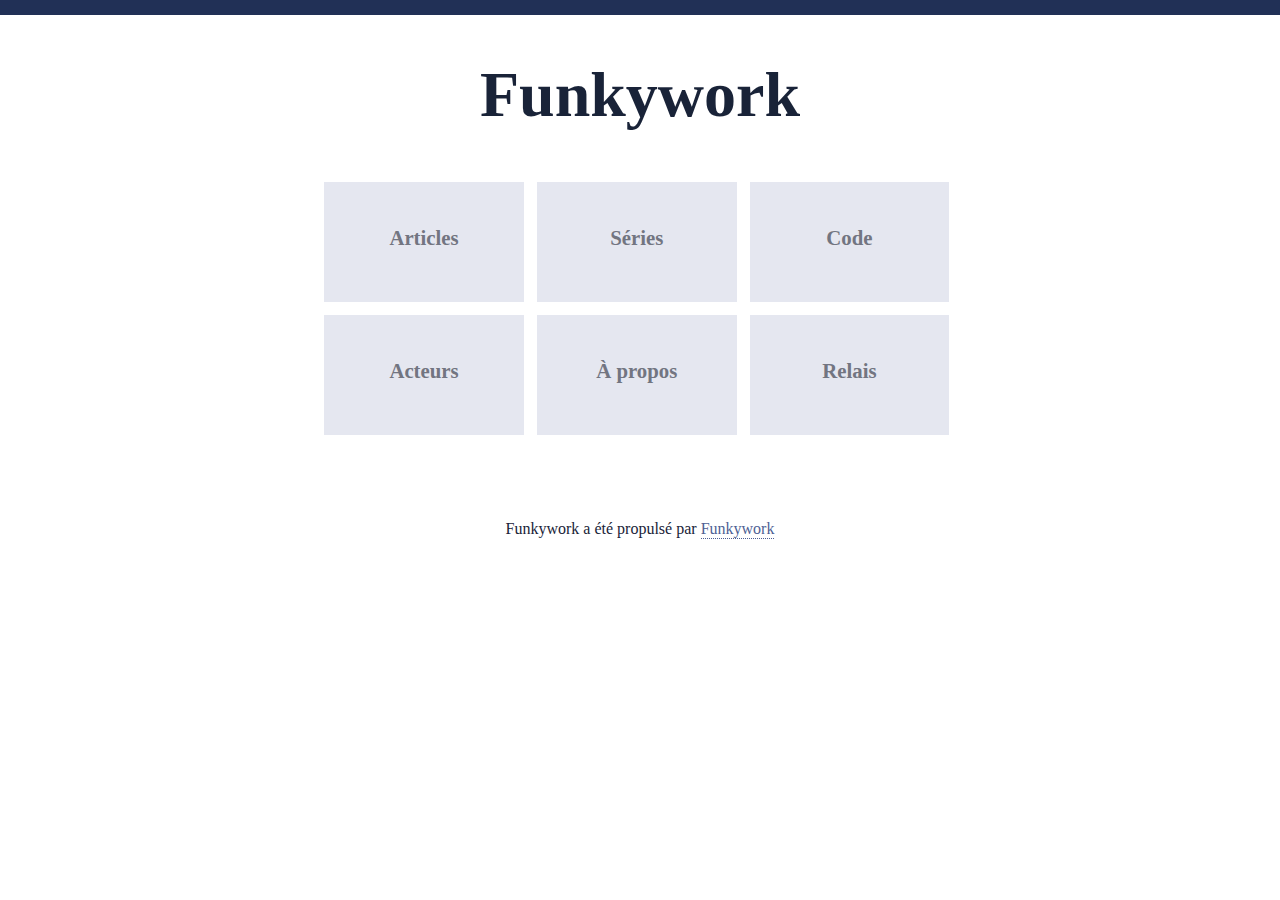
<file: Out/index.html>
<!DOCTYPE html>
<html>
	<head>
		<meta charset="utf-8" />
		<link rel="stylesheet" href="style.css" />
		<title>Page test</title>
	</head>
	<body>
		<div id="headbarre"></div>
		<div id="layout">
			<h1 class="title_h">Funkywork</h1>
			<div id="metro">
				<div class="button"><h3>Articles</h3></div>
				<div class="button"><h3>Séries</h3></div>
				<div class="button"><h3>Code</h3></div>
				<div class="button"><h3>Acteurs</h3></div>
				<div class="button"><h3><a href="a-propos.html">À propos</a></h3></div>
				<div class="button"><h3>Relais</h3></div>
				<hr />
			</div>
			
			<div id="footer">Funkywork a été propulsé par <a href="https://github.com/Funkywork/Funkywork">Funkywork</a></div>
			
		</div>
	</body>
</html>
</file>
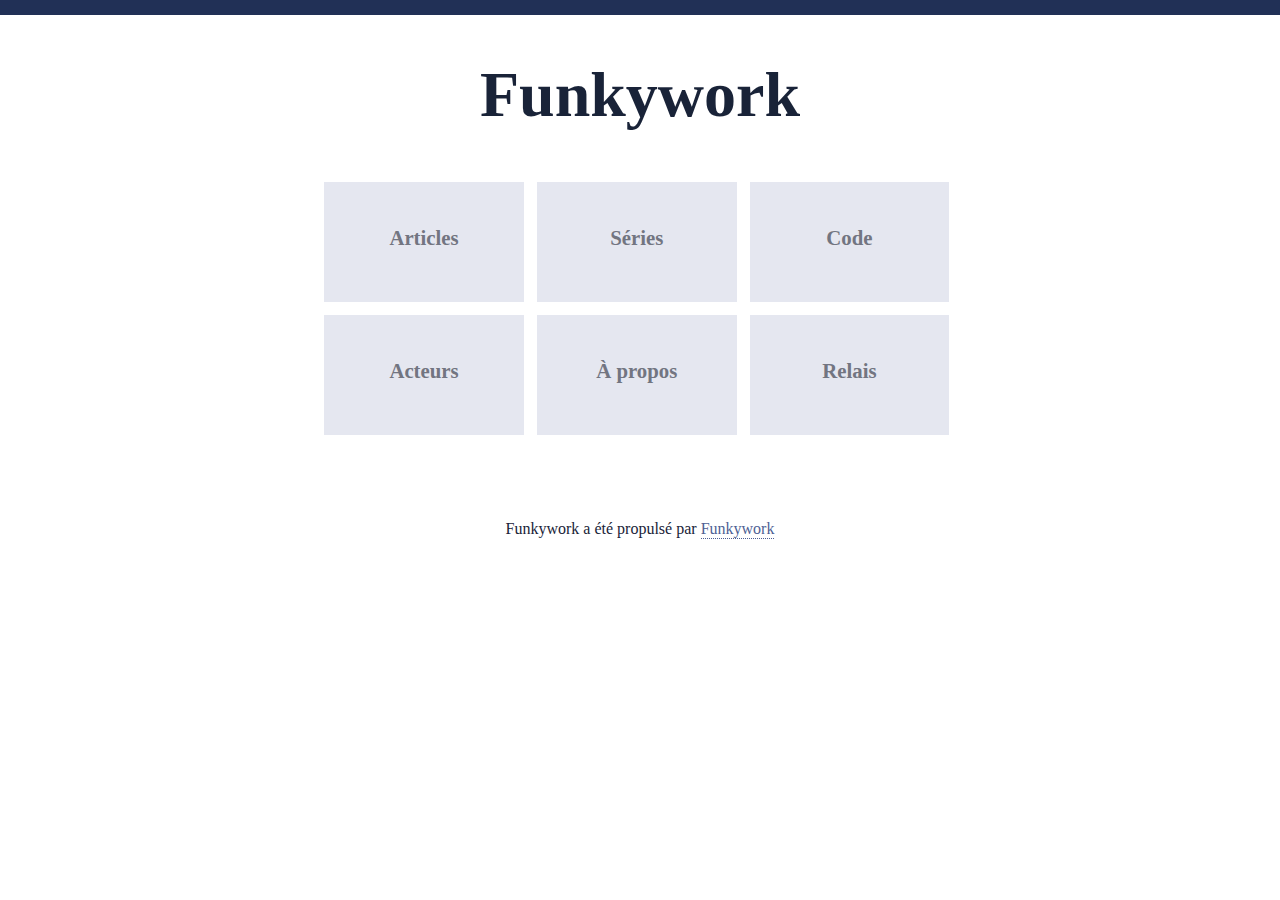
<file: Layout/front.html>
<!DOCTYPE html>
<html>
	<head>
		<meta charset="utf-8" />
		<link rel="stylesheet" href="style.css" />
		<title>Page test</title>
	</head>
	<body>
		<div id="headbarre"></div>
		<div id="layout">
			<h1 class="title_h">Funkywork</h1>
			<div id="metro">
				<div class="button"><h3>Articles</h3></div>
				<div class="button"><h3>Séries</h3></div>
				<div class="button"><h3>Code</h3></div>
				<div class="button"><h3>Acteurs</h3></div>
				<div class="button"><h3>À propos</h3></div>
				<div class="button"><h3>Relais</h3></div>
				<hr />
			</div>
			
			<div id="footer">Funkywork a été propulsé par <a href="https://github.com/Funkywork/Funkywork">Funkywork</a></div>
			
		</div>
	</body>
</html>
</file>
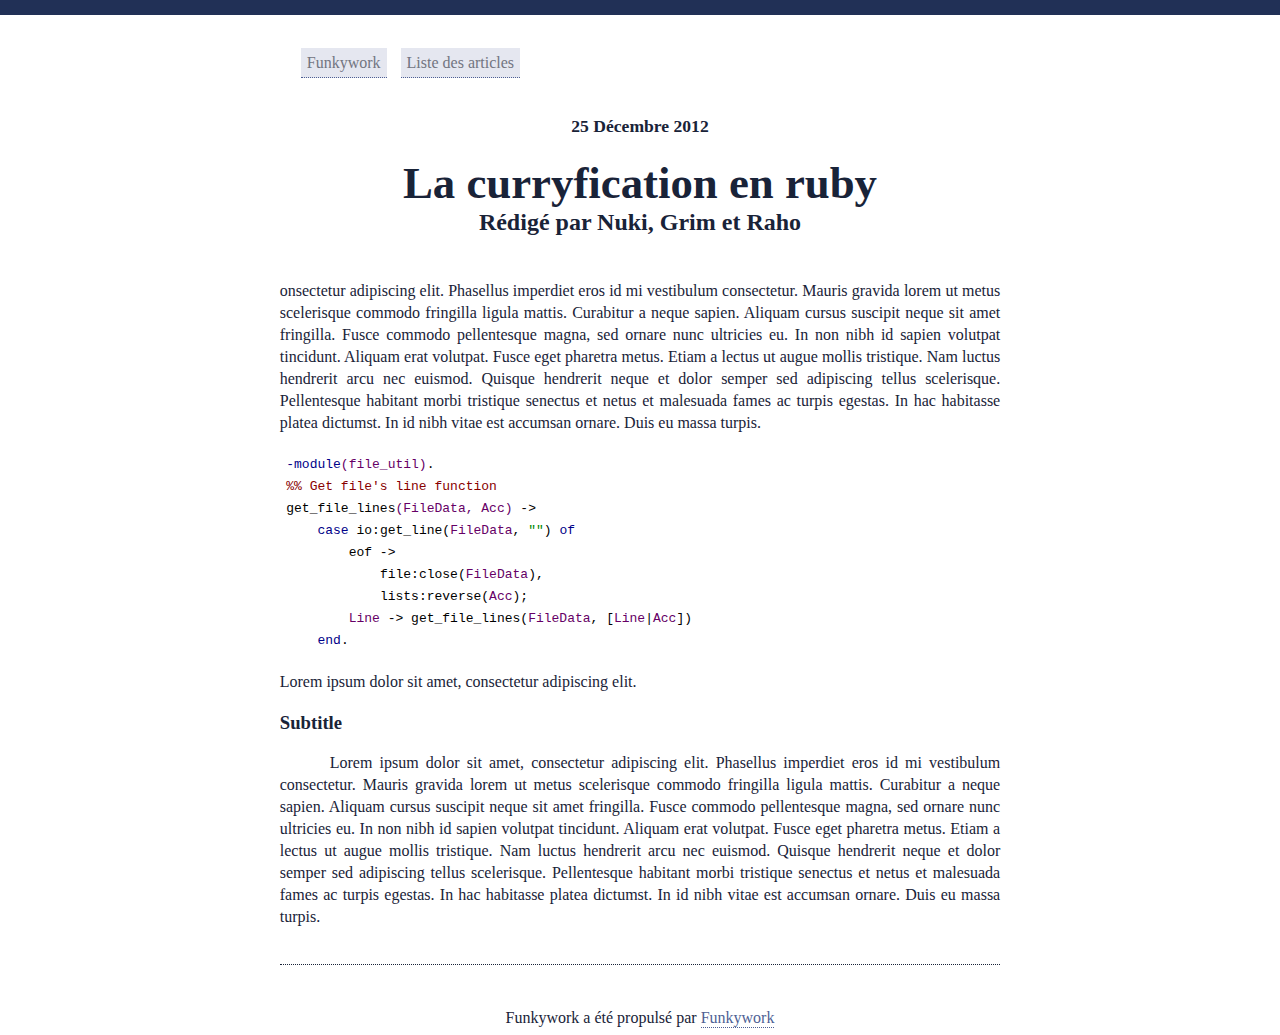
<file: Layout/paper-draft.html>
<!DOCTYPE html>
<html>
	<head>
		<meta charset="utf-8" />
		<link rel="stylesheet" href="style.css" />
		<link rel="stylesheet" href="CSS/googlecode.css">
		<script src="JS/highlight.pack.js"></script>
		<script type="text/javascript">
			hljs.tabReplace = '    ';
			hljs.initHighlightingOnLoad();
		</script>
		<title>Page test</title>
	</head>
	<body>
		<div id="headbarre"></div>
		<div id="layout">
			<ul class="fil">
				<li><a href="#">Funkywork</a></li>
				<li><a href="#">Liste des articles</a></li>
			</ul>
			<h3 class="paper_date">25 Décembre 2012</h3>
			<h1 class="paper_title_h">La curryfication en ruby</h1>
			<h2 class="paper_subtitle_h">Rédigé par Nuki, Grim et Raho</h2>
			<div id="paper">
				onsectetur adipiscing elit. Phasellus imperdiet eros id mi vestibulum consectetur. Mauris gravida lorem ut metus scelerisque commodo fringilla ligula mattis. Curabitur a neque sapien. Aliquam cursus suscipit neque sit amet fringilla. Fusce commodo pellentesque magna, sed ornare nunc ultricies eu. In non nibh id sapien volutpat tincidunt. Aliquam erat volutpat. Fusce eget pharetra metus. Etiam a lectus ut augue mollis tristique. Nam luctus hendrerit arcu nec euismod. Quisque hendrerit neque et dolor semper sed adipiscing tellus scelerisque. Pellentesque habitant morbi tristique senectus et netus et malesuada fames ac turpis egestas. In hac habitasse platea dictumst. In id nibh vitae est accumsan ornare. Duis eu massa turpis.
				
<pre><code class="erlang">-module(file_util).
%% Get file's line function
get_file_lines(FileData, Acc) ->
	case io:get_line(FileData, "") of
		eof -> 
			file:close(FileData),
			lists:reverse(Acc);
		Line -> get_file_lines(FileData, [Line|Acc])
	end.
</code></pre>
Lorem ipsum dolor sit amet, consectetur adipiscing elit.
				</p>
				<h3>Subtitle</h3>
				<p>
					Lorem ipsum dolor sit amet, consectetur adipiscing elit. Phasellus imperdiet eros id mi vestibulum consectetur. Mauris gravida lorem ut metus scelerisque commodo fringilla ligula mattis. Curabitur a neque sapien. Aliquam cursus suscipit neque sit amet fringilla. Fusce commodo pellentesque magna, sed ornare nunc ultricies eu. In non nibh id sapien volutpat tincidunt. Aliquam erat volutpat. Fusce eget pharetra metus. Etiam a lectus ut augue mollis tristique. Nam luctus hendrerit arcu nec euismod. Quisque hendrerit neque et dolor semper sed adipiscing tellus scelerisque. Pellentesque habitant morbi tristique senectus et netus et malesuada fames ac turpis egestas. In hac habitasse platea dictumst. In id nibh vitae est accumsan ornare. Duis eu massa turpis.
				</p>
			</div>
			
			<div id="footer">Funkywork a été propulsé par <a href="https://github.com/Funkywork/Funkywork">Funkywork</a></div>
			
		</div>
	</body>
</html>
</file>
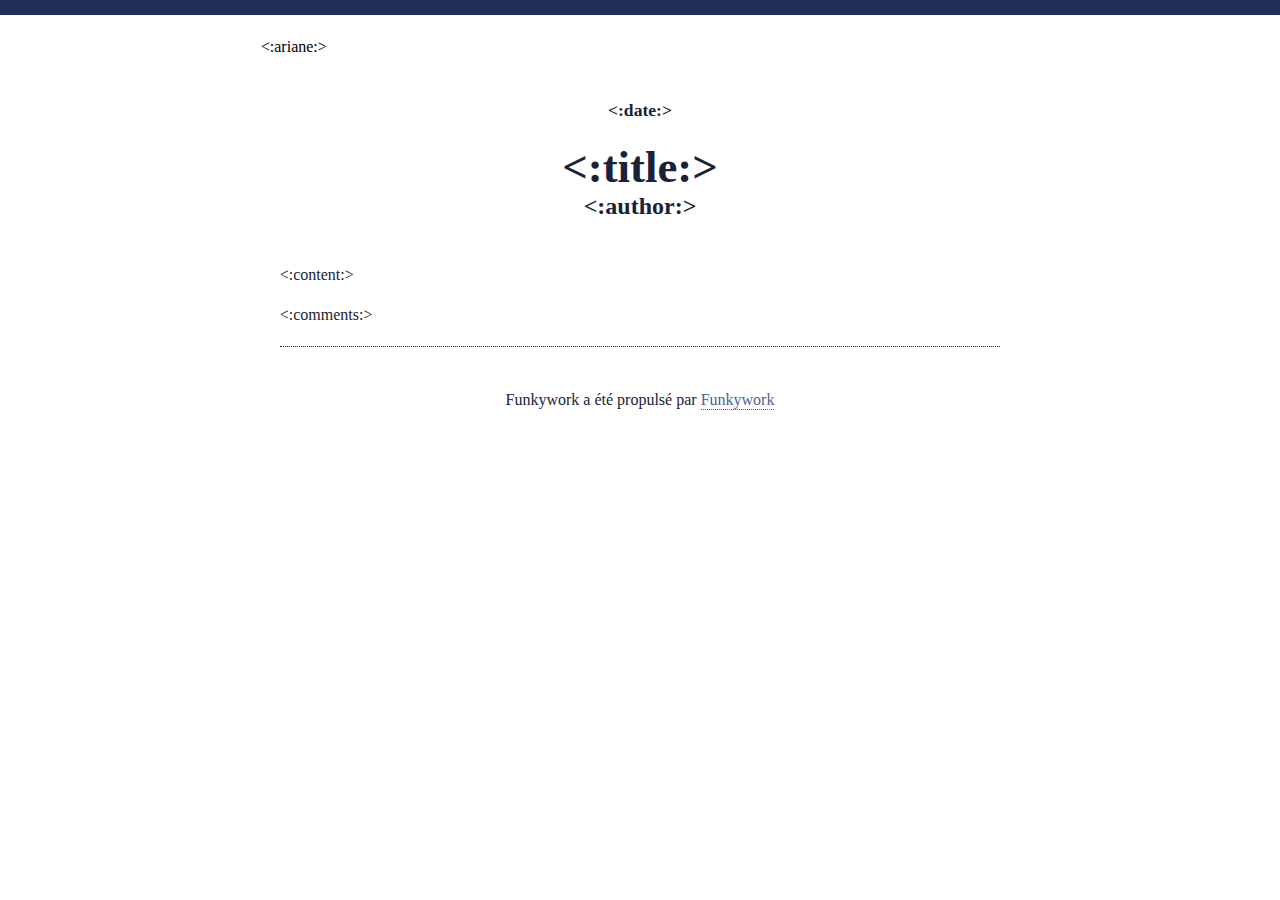
<file: Layout/paper.html>
<!DOCTYPE html>
<html>
	<head>
		<meta charset="utf-8" />
		<link rel="stylesheet" href="style.css" />
		<link rel="stylesheet" href="CSS/googlecode.css">
		<script src="JS/highlight.pack.js"></script>
		<script type="text/javascript">
			hljs.tabReplace = '    ';
			hljs.initHighlightingOnLoad();
		</script>
		<title>Page test</title>
	</head>
	<body>
		<div id="headbarre"></div>
		<div id="layout">
			<div class="fil">	
				<:ariane:>
			</div>
			<h3 class="paper_date"><:date:></h3>
			<h1 class="paper_title_h"><:title:></h1>
			<h2 class="paper_subtitle_h"><:author:></h2>
			<div id="paper">
				<:content:>
				<hr />
				<:comments:>
			</div>
			
			<div id="footer">Funkywork a été propulsé par <a href="https://github.com/Funkywork/Funkywork">Funkywork</a></div>
			
		</div>
	</body>
</html>
</file>
<file: Out/style.css>
body{
	font-size : 1em;
	font-family : Georgia, "Times New Roman";
}

div#headbarre{
	margin-bottom:10px;
	width:100%;
	height:15px;
	background-color: #213056;
	position:absolute;
	top:0px;
	left:0px;
}

div#layout{
	width : 60%;
	min-width : 600px;
	margin : auto;
	padding-top:30px;
}
.title_h{
	font-size:400%;
	text-align: center;
	color: #192338;
	margin:0px;
	margin-top: 20px;
}
.paper_title_h{
	font-size:280%;
	text-align: center;
	color: #192338;
	margin:0px;
	margin-top: 20px;
}
.paper_subtitle_h{
	font-size:150%;
	text-align: center;
	color: #192338;
	margin:0px;
}
.paper_date{
	font-size:110%;
	text-align: center;
	color: #192338;
	margin:0px;
}
#metro{
	width:85%;
	height:300px;
	margin:auto;
	padding-top: 44px;
}
#paper{
	width:95%;
	height:auto;
	margin:auto;
	padding-top: 44px;
	padding-bottom: 20px;
	text-align:justify;
	color: #192338;
	line-height: 22px;
	border-bottom: 1px dotted #192338;
}

#paper p{
	text-indent : 50px;
}

a{
	color: #4e5f94;
	text-decoration: none;
	border-bottom: 1px dotted #4e5f94;
	padding-bottom:1px;
}
a:hover{
	color: #526bbc;
}

#footer{
	margin:auto;
	text-align:center;
	padding-top:44px;
	color: #192338;
}
.button{
	background-color:#e5e7f0;
	color: #727581;
	width:31%;
	height:40%;
	margin:1%;
	float:left;
	text-align:center;
}
.button:hover{
	background-color: #bfc7da;
	color: #ffffff;
}


.button h3{
	font-size: 1.3em;
	width: 100%;
	height: 100%;
	margin-top:22%;
}

.button a{
	color:#727581;
	text-decoration: none;
	border:0px solid white;
}

.button a:hover{
	color:#ffffff;
}


hr{
	border: 1px solid red;
	clear:both;
	visibility:hidden;
}
.fil{
	margin-bottom: 44px;
}
.fil li{
	display: inline;
}
.fil li a{
	padding: 6px;
	margin-right : 10px;
	background-color: #e5e7f0;
	color: #727581;
	text-decoration : none;
}
.fil li a:hover{
	background-color: #bfc7da;
	color: #ffffff;
}
</file>
<file: Layout/style.css>
body{
	font-size : 1em;
	font-family : Georgia, "Times New Roman";
}

div#headbarre{
	margin-bottom:10px;
	width:100%;
	height:15px;
	background-color: #213056;
	position:absolute;
	top:0px;
	left:0px;
}

div#layout{
	width : 60%;
	min-width : 600px;
	margin : auto;
	padding-top:30px;
}
.title_h{
	font-size:400%;
	text-align: center;
	color: #192338;
	margin:0px;
	margin-top: 20px;
}
.paper_title_h{
	font-size:280%;
	text-align: center;
	color: #192338;
	margin:0px;
	margin-top: 20px;
}
.paper_subtitle_h{
	font-size:150%;
	text-align: center;
	color: #192338;
	margin:0px;
}
.paper_date{
	font-size:110%;
	text-align: center;
	color: #192338;
	margin:0px;
}
#metro{
	width:85%;
	height:300px;
	margin:auto;
	padding-top: 44px;
}
#paper{
	width:95%;
	height:auto;
	margin:auto;
	padding-top: 44px;
	padding-bottom: 20px;
	text-align:justify;
	color: #192338;
	line-height: 22px;
	border-bottom: 1px dotted #192338;
}

#paper p{
	text-indent : 50px;
}

a{
	color: #4e5f94;
	text-decoration: none;
	border-bottom: 1px dotted #4e5f94;
	padding-bottom:1px;
}
a:hover{
	color: #526bbc;
}

#footer{
	margin:auto;
	text-align:center;
	padding-top:44px;
	color: #192338;
}
.button{
	background-color:#e5e7f0;
	color: #727581;
	width:31%;
	height:40%;
	margin:1%;
	float:left;
	text-align:center;
}
.button:hover{
	background-color: #bfc7da;
	color: #ffffff;
}


.button h3{
	font-size: 1.3em;
	width: 100%;
	height: 100%;
	margin-top:22%;
}

.button a{
	color:#727581;
	text-decoration: none;
	border:0px solid white;
}

.button a:hover{
	color:#ffffff;
}


hr{
	border: 1px solid red;
	clear:both;
	visibility:hidden;
}
.fil{
	margin-bottom: 44px;
}
.fil li{
	display: inline;
}
.fil li a{
	padding: 6px;
	margin-right : 10px;
	background-color: #e5e7f0;
	color: #727581;
	text-decoration : none;
}
.fil li a:hover{
	background-color: #bfc7da;
	color: #ffffff;
}
</file>
<file: Layout/CSS/googlecode.css>
/*

Google Code style (c) Aahan Krish <geekpanth3r@gmail.com>

*/

pre code {
  display: block; padding: 0.5em;
  background: white; color: black;
}

pre .comment,
pre .template_comment,
pre .javadoc,
pre .comment * {
  color: #800;
}

pre .keyword,
pre .method,
pre .list .title,
pre .clojure .built_in,
pre .nginx .title,
pre .tag .title,
pre .setting .value,
pre .winutils,
pre .tex .command,
pre .http .title,
pre .request,
pre .status {
  color: #008;
}

pre .envvar,
pre .tex .special {
  color: #660;
}

pre .string,
pre .tag .value,
pre .cdata,
pre .filter .argument,
pre .attr_selector,
pre .apache .cbracket,
pre .date,
pre .regexp {
  color: #080;
}

pre .sub .identifier,
pre .pi,
pre .tag,
pre .tag .keyword,
pre .decorator,
pre .ini .title,
pre .shebang,
pre .prompt,
pre .hexcolor,
pre .rules .value,
pre .css .value .number,
pre .literal,
pre .symbol,
pre .ruby .symbol .string,
pre .number,
pre .css .function,
pre .clojure .attribute {
  color: #066;
}

pre .class .title,
pre .haskell .type,
pre .smalltalk .class,
pre .javadoctag,
pre .yardoctag,
pre .phpdoc,
pre .typename,
pre .tag .attribute,
pre .doctype,
pre .class .id,
pre .built_in,
pre .setting,
pre .params,
pre .variable,
pre .clojure .title {
  color: #606;
}

pre .css .tag,
pre .rules .property,
pre .pseudo,
pre .subst {
  color: #000;
}

pre .css .class, pre .css .id {
  color: #9B703F;
}

pre .value .important {
  color: #ff7700;
  font-weight: bold;
}

pre .rules .keyword {
  color: #C5AF75;
}

pre .annotation,
pre .apache .sqbracket,
pre .nginx .built_in {
  color: #9B859D;
}

pre .preprocessor,
pre .preprocessor * {
  color: #444;
}

pre .tex .formula {
  background-color: #EEE;
  font-style: italic;
}

pre .diff .header,
pre .chunk {
  color: #808080;
  font-weight: bold;
}

pre .diff .change {
  background-color: #BCCFF9;
}

pre .addition {
  background-color: #BAEEBA;
}

pre .deletion {
  background-color: #FFC8BD;
}

pre .comment .yardoctag {
  font-weight: bold;
}
</file>
